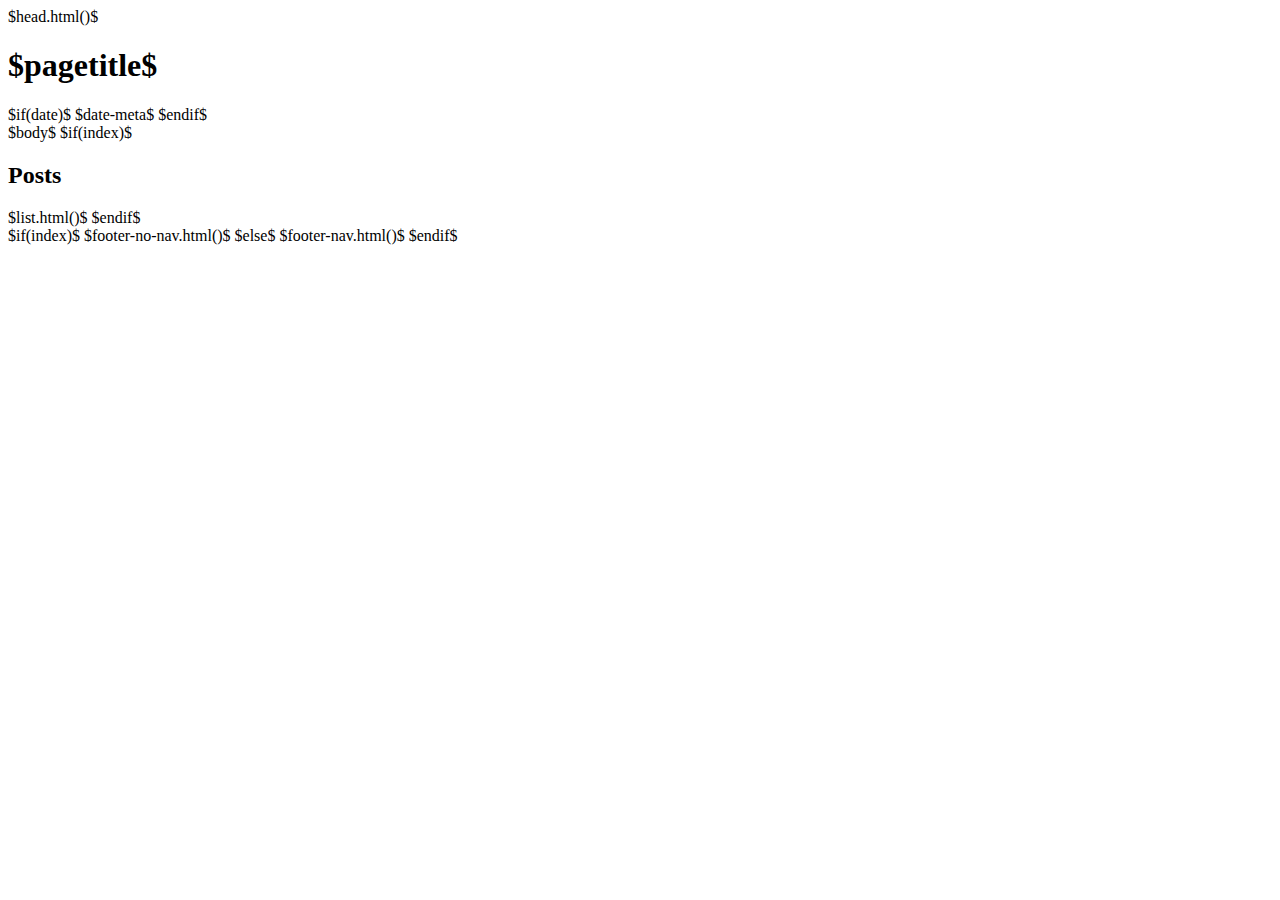
<file: templates/default.html>
<!doctype html>
$head.html()$
<header>
<h1>$pagetitle$</h1>
$if(date)$
<time datetime="$date-meta$">$date-meta$</time>
$endif$
</header>
<main>
$body$
$if(index)$
<h2>Posts</h2>
$list.html()$
$endif$
</main>
$if(index)$
$footer-no-nav.html()$
$else$
$footer-nav.html()$
$endif$
</file>
